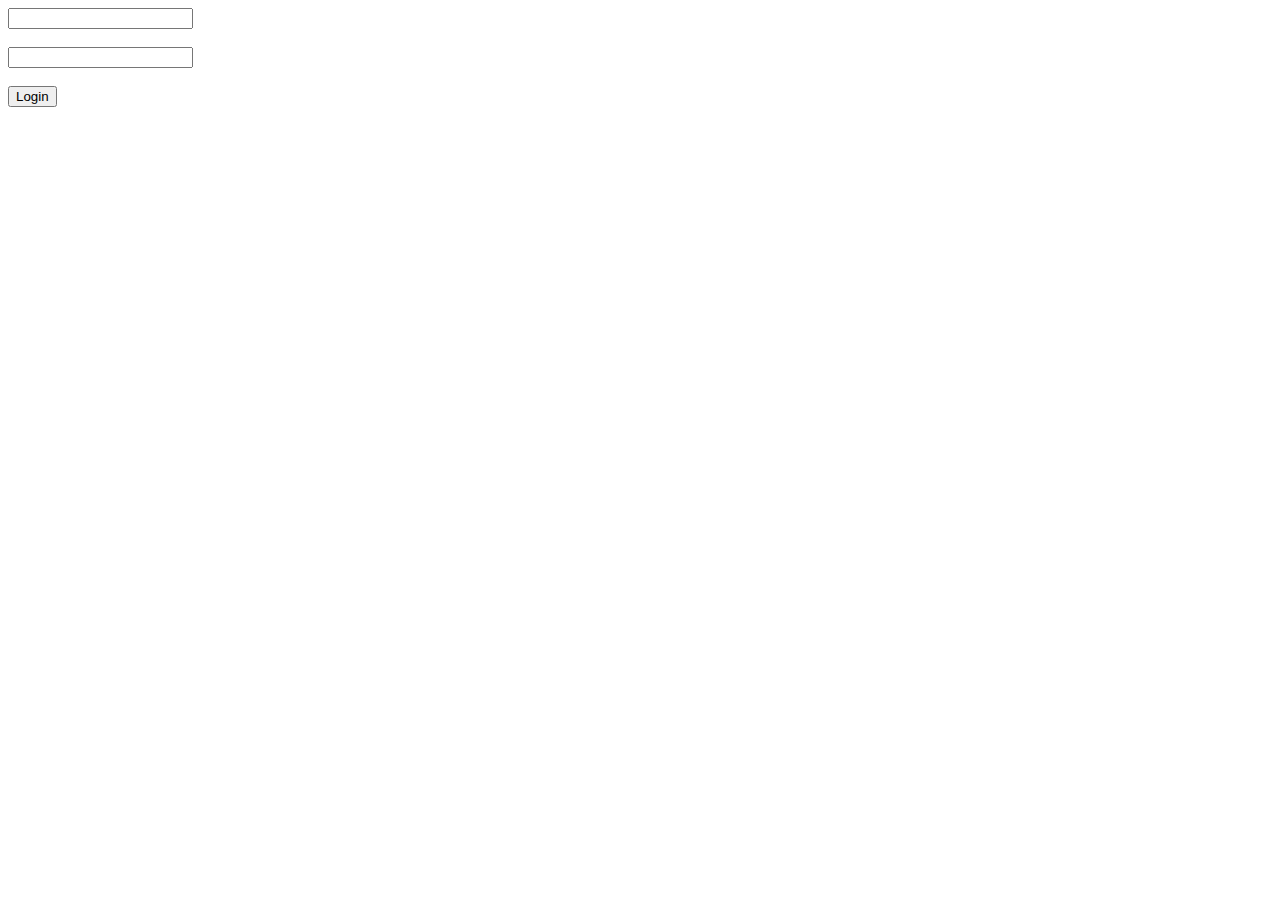
<file: QLPXetNghiemYTe/View/Login/test.html>
﻿<!DOCTYPE html>
<html>
<head>

    <title>Login paget</title>
</head>

<body>

    <form>
        <input type="text" name="username" /><br><br>
        <input type="password" name="password" /><br><br>
        <input type="button" value="Login" onClick="display(this.form)" />

    </form>

</body>
<script type="text/javascript">
    function display(form) {
        if (form.username.value == "root") {
            if (form.password.value == "root") {
                location = "/View/Home/Home.html"
            } else {
                alert("Invalid Password")
            }
        } else {
            alert("Invalid Username")
        }
    }
</script>
</html>
</file>
